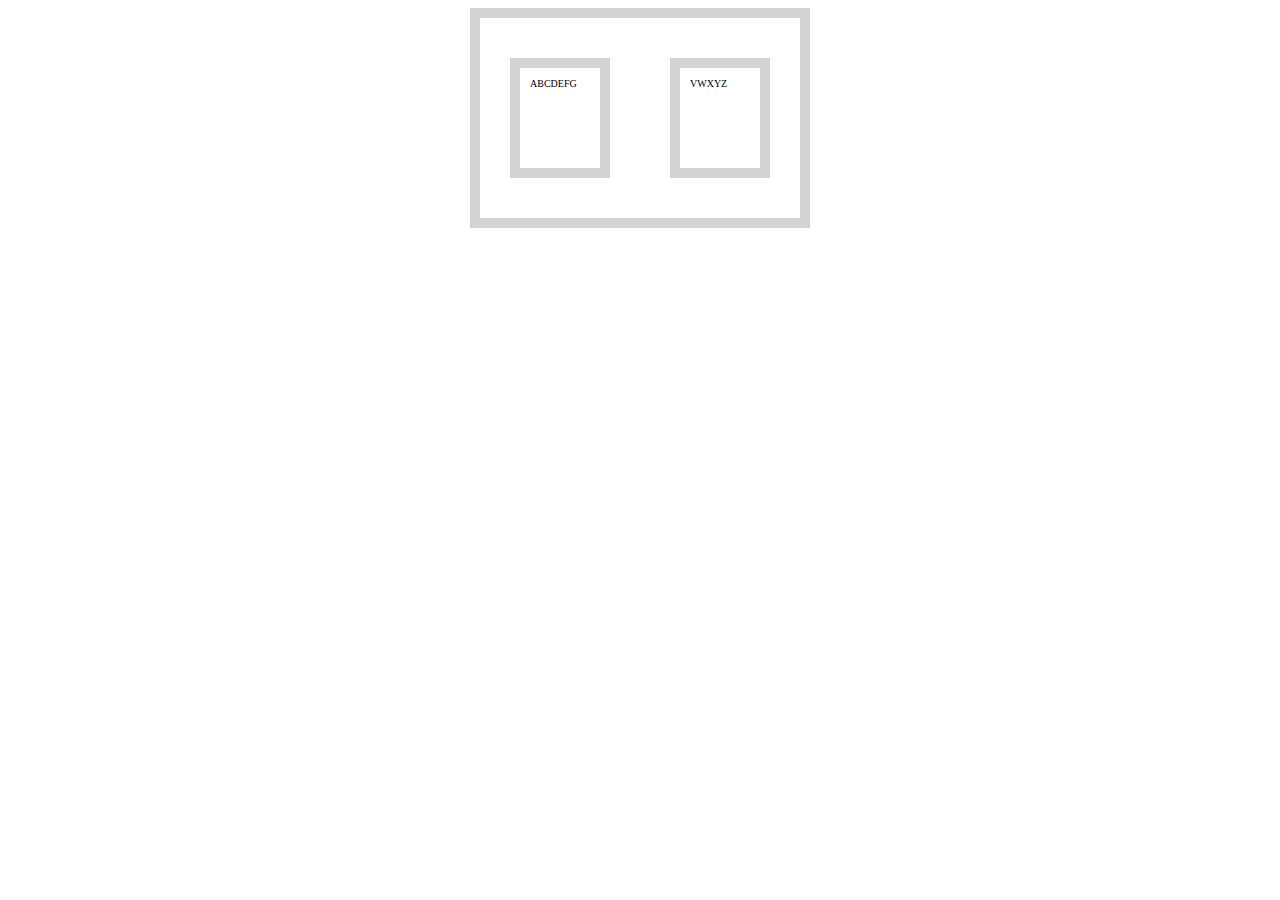
<file: Pertemuan_4/margin-padding/index.html>
<!DOCTYPE html>
<html lang="en">
<head>
    <meta charset="UTF-8">
    <meta name="viewport" content="width=device-width, initial-scale=1.0">
    <title>Tes</title>
    <link rel="stylesheet" href="style.css">
</head>
<body>
    <div class="container">
        <div class="card1">ABCDEFG</div>
        <div class="card2">VWXYZ</div>
    </div>
</body>
</html>
</file>
<file: Pertemuan_4/margin-padding/style.css>
.container {
    margin: auto;
    display: flex;
    width: 320px;
    height: 200px;
    border: 10px solid lightgray;
}

.card1, .card2 {
    width: 60px;
    height: 80px;
    border: 10px solid lightgray;
    margin: 40px 30px;
    padding: 10px;
    font-size: 10px;
}
</file>
